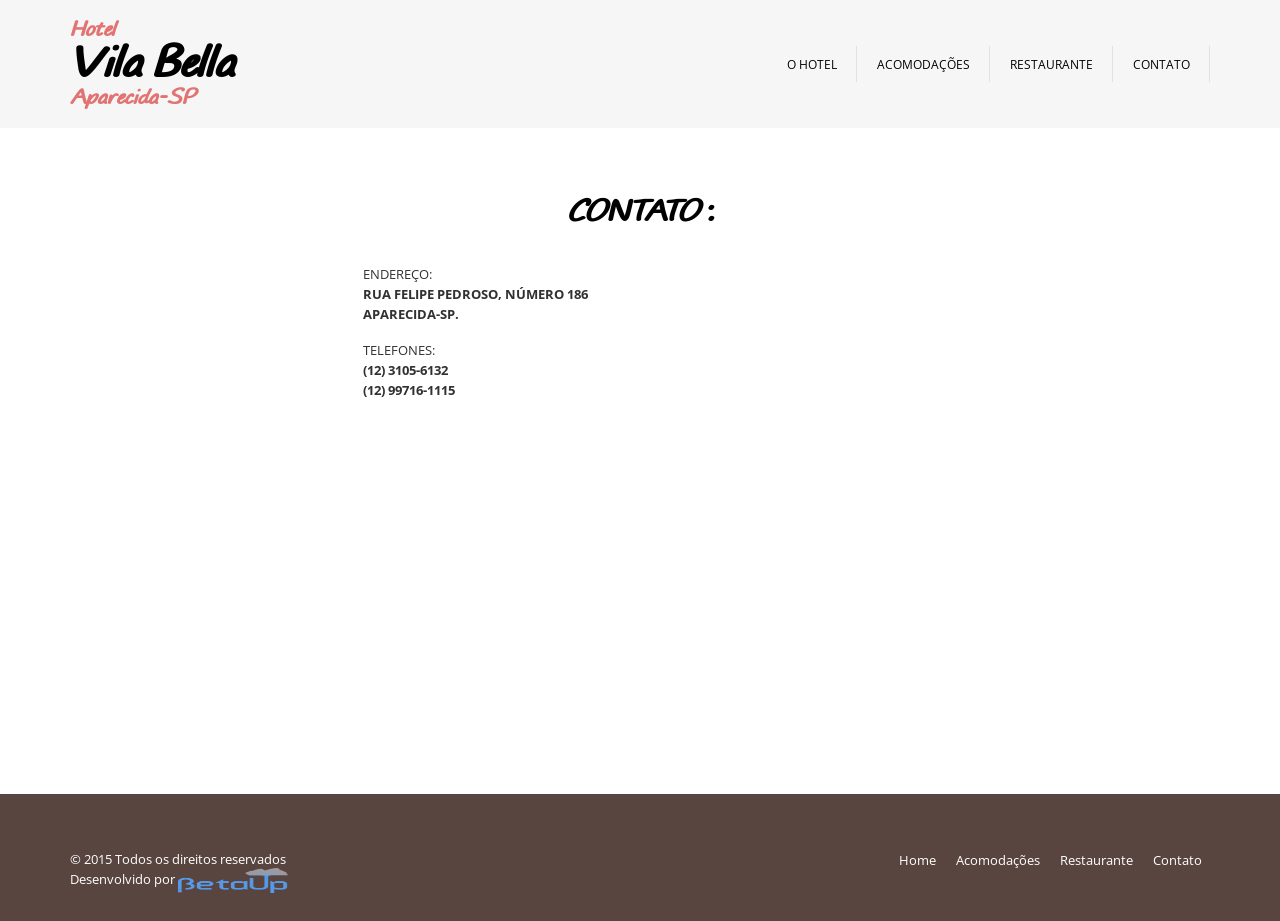
<file: contato.html>
<!DOCTYPE HTML>
<html lang="pt-BR">

<head>
      <meta content="hotel, aparecida, hospedagem, estádia, hoteis, hotéis, reserva, reservas, sp, pousada, contato, informações, telefone" name="keywords">
  <meta content="Hotel Vila Bella em Aparecida-SP Contato" name="description">
  <meta content="Hotel Vila Bella | Aparecida-SP" property="og:title">
  <meta content="-22.84577,-45.23368" name="geo.position">
  <meta content="Aparecida, São Paulo" name="geo.placename">
  <meta content="SP-BR" name="geo.region">
  <meta content="-22.84577,-45.23368" name="ICBM">
  <meta content="Hotel Vila Bella" name="author">
  <meta content="Hotel Vila Bella | Aparecida-SP" name="DC.title">
  <meta content="Global" name="distribution">
  <meta content="General" name="rating">
  <meta content="Completed" name="doc-class">
  <meta content="chrome=1" http-equiv="X-UA-Compatible">
    <meta http-equiv="Content-Type" content="text/html; charset=utf-8">
    <script src="http://code.jquery.com/jquery-1.11.2.min.js"></script>
    <script src="assets/js/layoutloader/sitelayoutloader.js" type="text/javascript"></script>
    <script src="http://maps.google.com/maps/api/js?sensor=false"></script>
    <script src="assets/js/googlemaps/googlemapsconfig.js"></script>

</head>

<body style="display: none;">
    <header>
    </header>
    <div class="main">
        <div class="company_logos wow bounceIn map-cointainer-parent2" data-wow-delay="0.4s">
            <div class="container map-cointainer-parent2" >
                <div class="row">
                    <div class="col-md-12 pagetitle">
                        <h3>CONTATO :</h3>
                    </div>
                </div>
                <br/>
                <div class="row map-cointainer-parent2">
                <div class="col-md-3 col-xs-0 col-sm-0">
                    </div>
                    <div class="col-md-3 col-sm-6 col-xs-12">
                        <address class="address">
                            <p>Endereço: <br/><strong>Rua Felipe Pedroso, Número 186 <br/>Aparecida-SP.</strong></p>
                            <p>Telefones:<br/>
                            <strong> (12) 3105-6132<br/></strong>
                            <strong> (12) 99716-1115</strong></p>
                        </address>
                    </div>
                    <div class="col-md-6 col-sm-6 col-xs-12 map-cointainer-parent">
                        <div id="map-container">
                        </div>
                    </div>
                </div>
            </div>
        </div>
    </div>
    <footer>
    </footer>
</body>
<!-- Google analytics -->
<script>
  (function(i,s,o,g,r,a,m){i['GoogleAnalyticsObject']=r;i[r]=i[r]||function(){
  (i[r].q=i[r].q||[]).push(arguments)},i[r].l=1*new Date();a=s.createElement(o),
  m=s.getElementsByTagName(o)[0];a.async=1;a.src=g;m.parentNode.insertBefore(a,m)
  })(window,document,'script','//www.google-analytics.com/analytics.js','ga');

  ga('create', 'UA-68691389-1', 'auto');
  ga('send', 'pageview');
</script>
</html>
</file>
